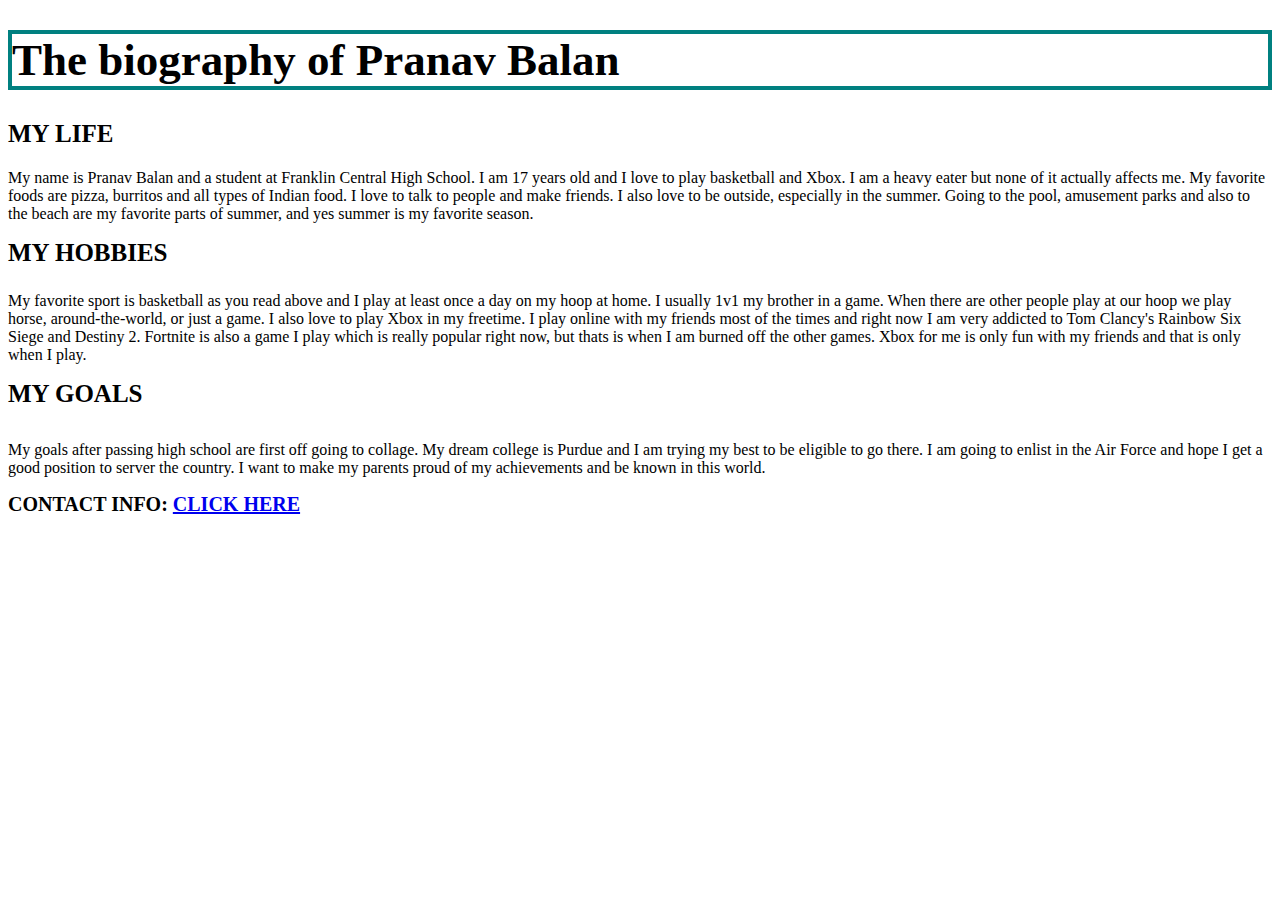
<file: index.html>
<!DOCTYPE html>
<html lang="en">
<head>
    <link id="s" rel="stylesheet" href="style.css">
    <meta charset="UTF-8">
    <meta name="viewport" content="width=device-width, initial-scale=1.0">
    <meta http-equiv="X-UA-Compatible" content="ie=edge">
    <title>Document</title>
</head>
<header>
    <h1>The biography of Pranav Balan</h1>
    <link id="s" rel="stylesheet" href="style.css">
</header>
<body>
   <h2>My Life</h2>
   <p>My name is Pranav Balan and a student at Franklin Central High School. I am 17 years old and I love to play basketball and Xbox. I am a heavy eater but none of it actually affects me. My favorite foods are pizza, burritos and all types of Indian food. I love to talk to people and make friends. I also love to be outside, especially in the summer. Going to the pool, amusement parks and also to the beach are my favorite parts of summer, and yes summer is my favorite season. 
   </p>
   <h3>My Hobbies</h3>
   <p>My favorite sport is basketball as you read above and I play at least once a day on my hoop at home. I usually 1v1 my brother in a game. When there are other people play at our hoop we play horse, around-the-world, or just a game. I also love to play Xbox in my freetime. I play online with my friends most of the times and right now I am very addicted to Tom Clancy's Rainbow Six Siege and Destiny 2. Fortnite is also a game I play which is really popular right now, but thats is when I am burned off the other games. Xbox for me is only fun with my friends and that is only when I play. </p>
   <h4>My Goals</h4>
   <p>My goals after passing high school are first off going to collage. My dream college is Purdue and I am trying my best to be eligible to go there. I am going to enlist in the Air Force and hope I get a good position to server the country. I want to make my parents proud of my achievements and be known in this world.</p>

   <h5>Contact Info:  <a href="https://p3balan.github.io/contact-page/" > Click Here </a> </h5>

   <h6></h6>
  

</body>
</html>
</file>
<file: style.css>
h1 {
     font-family: "Supermercado One";
     font-size: 45px;
     border: 4px solid #008080	;
    
     

}
h2 {
    margin-top: 0;
    text-transform: uppercase;
    font-family: "Oswald";
    font-size: 25px;
}
h3 {
    margin-top: 0;
    text-transform: uppercase;
    font-family: "Oswald";
    font-size: 25px;
}
h4 {
    margin-top: 0;
    text-transform: uppercase;
    font-family: "Oswald";
    font-size: 25px;
}
h5 {
    margin-top: 0;
    text-transform: uppercase;
    font-family: "Oswald";
    font-size: 20px;
}
</file>
